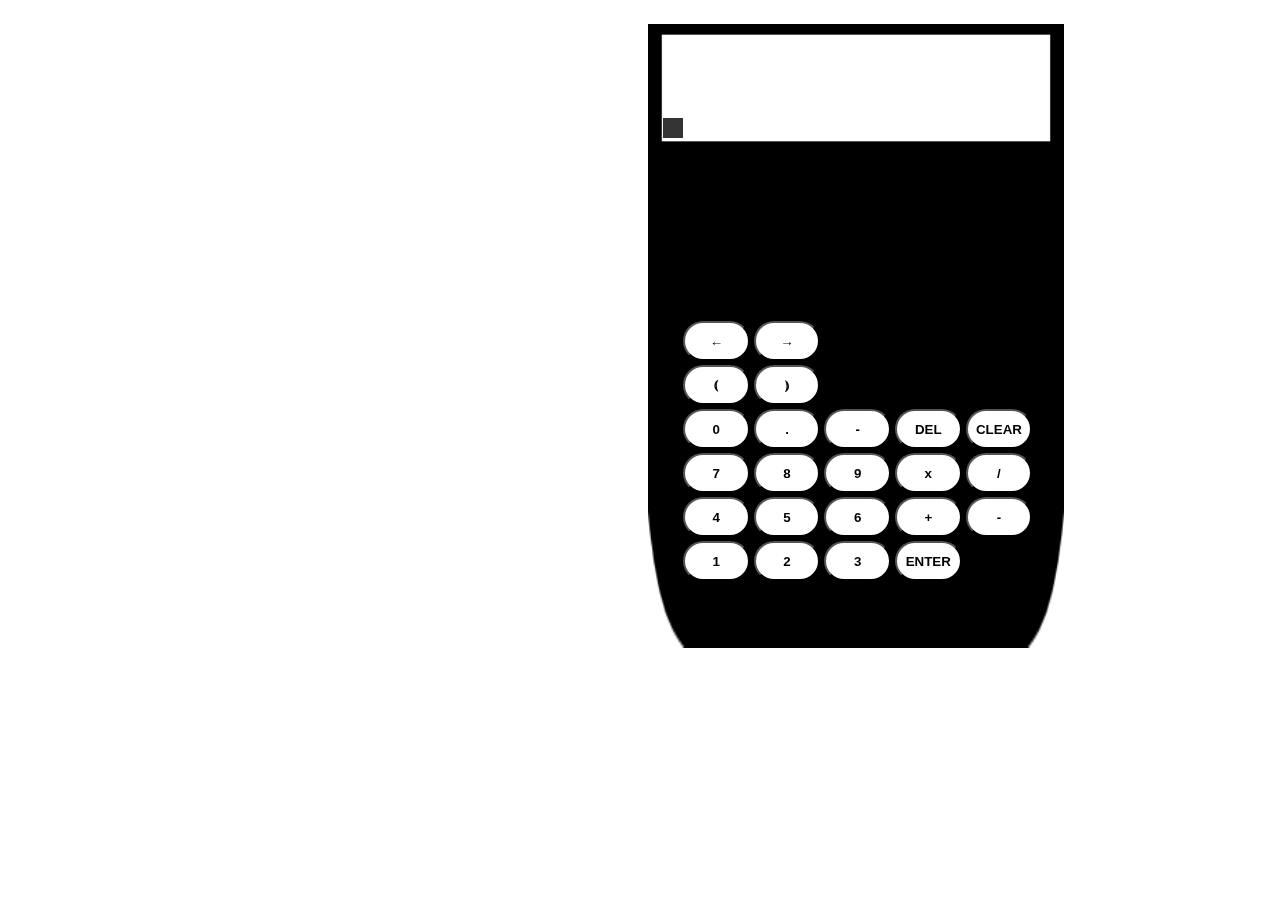
<file: Calculator/index.html>
<!DOCTYPE html>
  <head>
    <title>Calculator</title>   
    <script src="https://ajax.googleapis.com/ajax/libs/jquery/3.6.4/jquery.min.js"></script>
    <link href = "style.css" rel = "stylesheet"> 
  </head>

  <body id = "b">
    <canvas id = "calc_body"></canvas>
    <canvas id = "screen"></canvas>
  <canvas id = "cursor"></canvas>
  <span id = "result"></span>

    <table id = "buttons">
      <tr>
        <td><button>&#8592</button></td>
      <td><button>&#8594</button></td>
      </tr>

      <tr>
      <td><button onclick = "showLeftParentheses()">&#x2985</button></td>
      <td><button onclick = "showRightParentheses()">&#x2986</button></td>
      </tr>
  
      <tr>
        <td><button class = "display">0</button></td>
        <td><button class = "display">.</button></td>
        <td><button class = "display">-</button></td>
        <td><button class = "display">DEL</button></td>
        <td><button class = "clear">CLEAR</button></td>
      </tr>

      <tr>
        <td><button class = "display">7</button></td>
        <td><button class = "display">8</button></td>
        <td><button class = "display">9</button></td>
        <td><button class = "display">x</button></td>
        <td><button class = "display">/</button></td>
      </tr>

      <tr>
        <td><button class = "display">4</button></td>
        <td><button class = "display">5</button></td>
        <td><button class = "display">6</button></td>
        <td><button class = "display">+</button></td>
        <td><button class = "display">-</button></td>
      </tr>

      <tr>
        <td><button class = "display">1</button></td></td>
        <td><button class = "display">2</button></td>
        <td><button class = "display">3</button></td>
        <td><button class = "enter">ENTER</button></td> 
      </tr>

    </table>
    <script src = "script.js"></script>
</body>
</html>
</file>
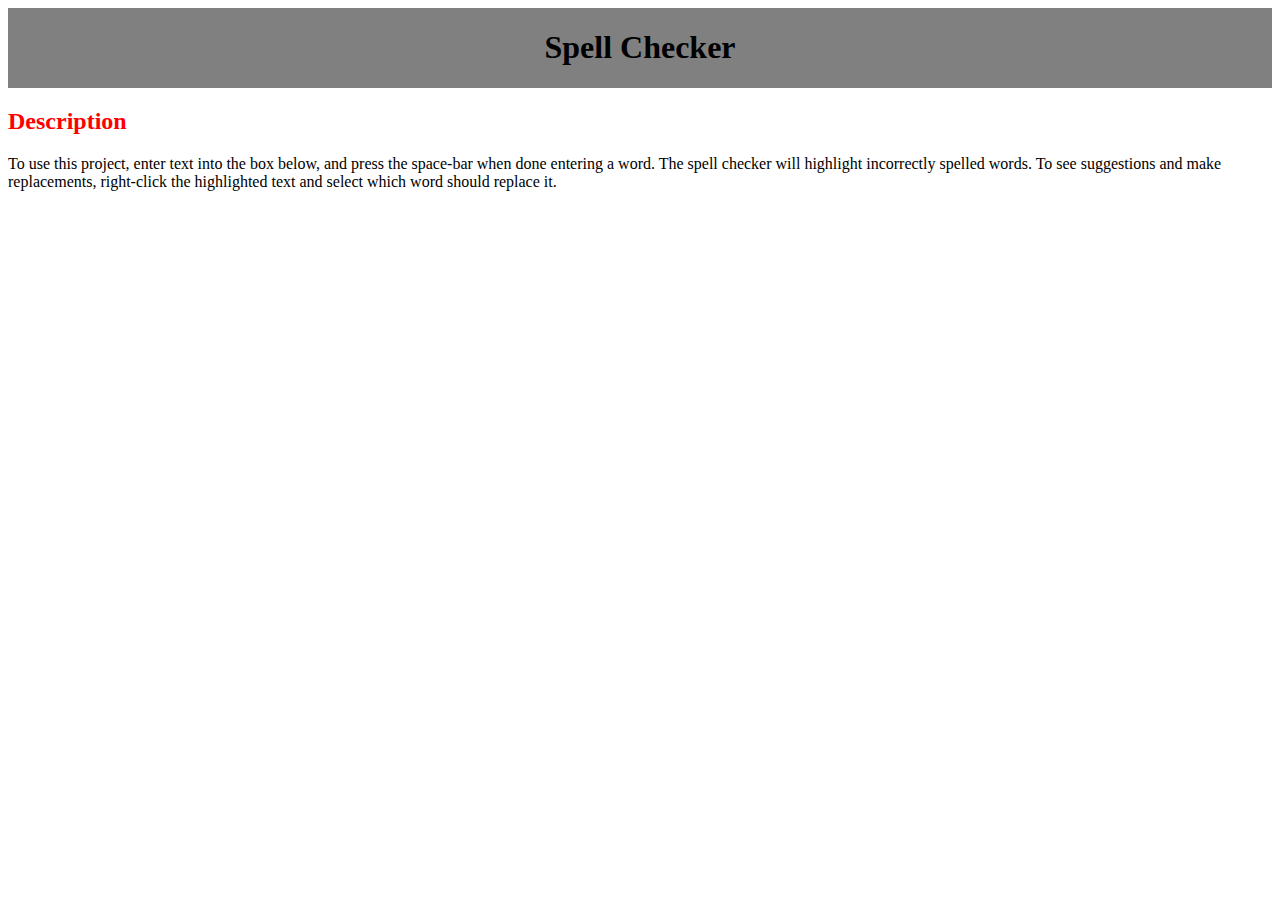
<file: SpellChecker/index.html>
<html>
<head>
    <title>Spell Checker</title>
    <link rel = stylesheet href = "style.css">
</head>
    <body oncontextmenu = "return false">
        <div id = "header">
            <h1>
                Spell Checker
            </h1>
        </div>
        <div id = "Box">
            <h2 id = "Description">Description</h2>
            <p>To use this project, enter text into the box below, and press the space-bar when done entering a word. The spell checker will highlight incorrectly spelled words. To see suggestions and make replacements, right-click the highlighted text and select 
                which word should replace it.</p>
        </div>

        <div id = "text" contenteditable="true" spellcheck="false"></div>
        <div id = "Suggestions"></div>
        <script src = "script.js"></script>
    </body>
</html>
</file>
<file: Calculator/style.css>
body{
    position:relative;
}

#screen{
    position:absolute;
    top:1em;
    left:40em;
    width:26em;
    height:10em;
    background-color: black;
    border:1px;
}

#calc_body{
    position:absolute;
    top:10em;
    left:40em;
    width:26em;
    height:30em;
}

#cursor{
    position:absolute;
    top:110px;
    left:655px;
    width:20px;
    height:20px;
    background-color:black;
    opacity:80%;
}

#result{
    position:absolute;
    top:110px;
    left:655px;
    z-index:10;
    letter-spacing: 0px;
    font-size: 20px;
    font-family: 'Courier New', Courier, monospace;
    color:black;
}

button{
    background-color:white;
    border-radius: 2em;
    font-weight:bold;
    width:5em;
    height:3em;
}

#buttons{
    position:absolute;
    top:310px;
    left:42em;
    z-index:10;
}

.leftarrow{
    background-image: url(../../images/leftarrow.png);
    background-size:3em;
    background-repeat:no-repeat;
    background-position: center center;
}

.rightarrow{
    background-image: url(../../images/rightarrow.png);
    background-size:3em;
    background-repeat:no-repeat;
    background-position: center center;
}
</file>
<file: SpellChecker/style.css>
body{
    display:flex;
    flex-direction:column;
    flex-wrap: wrap;
}

#description{
    color:red;
}

#header{
    background-color:gray;
    width:100%;
    text-align:center;
}

#text{
    width:50%;
    background-color:white;
    flex-grow:1;
    resize:none;
    white-space:nowrap;
}

.sticky{
  position: fixed;
  top:0;
}
</file>
